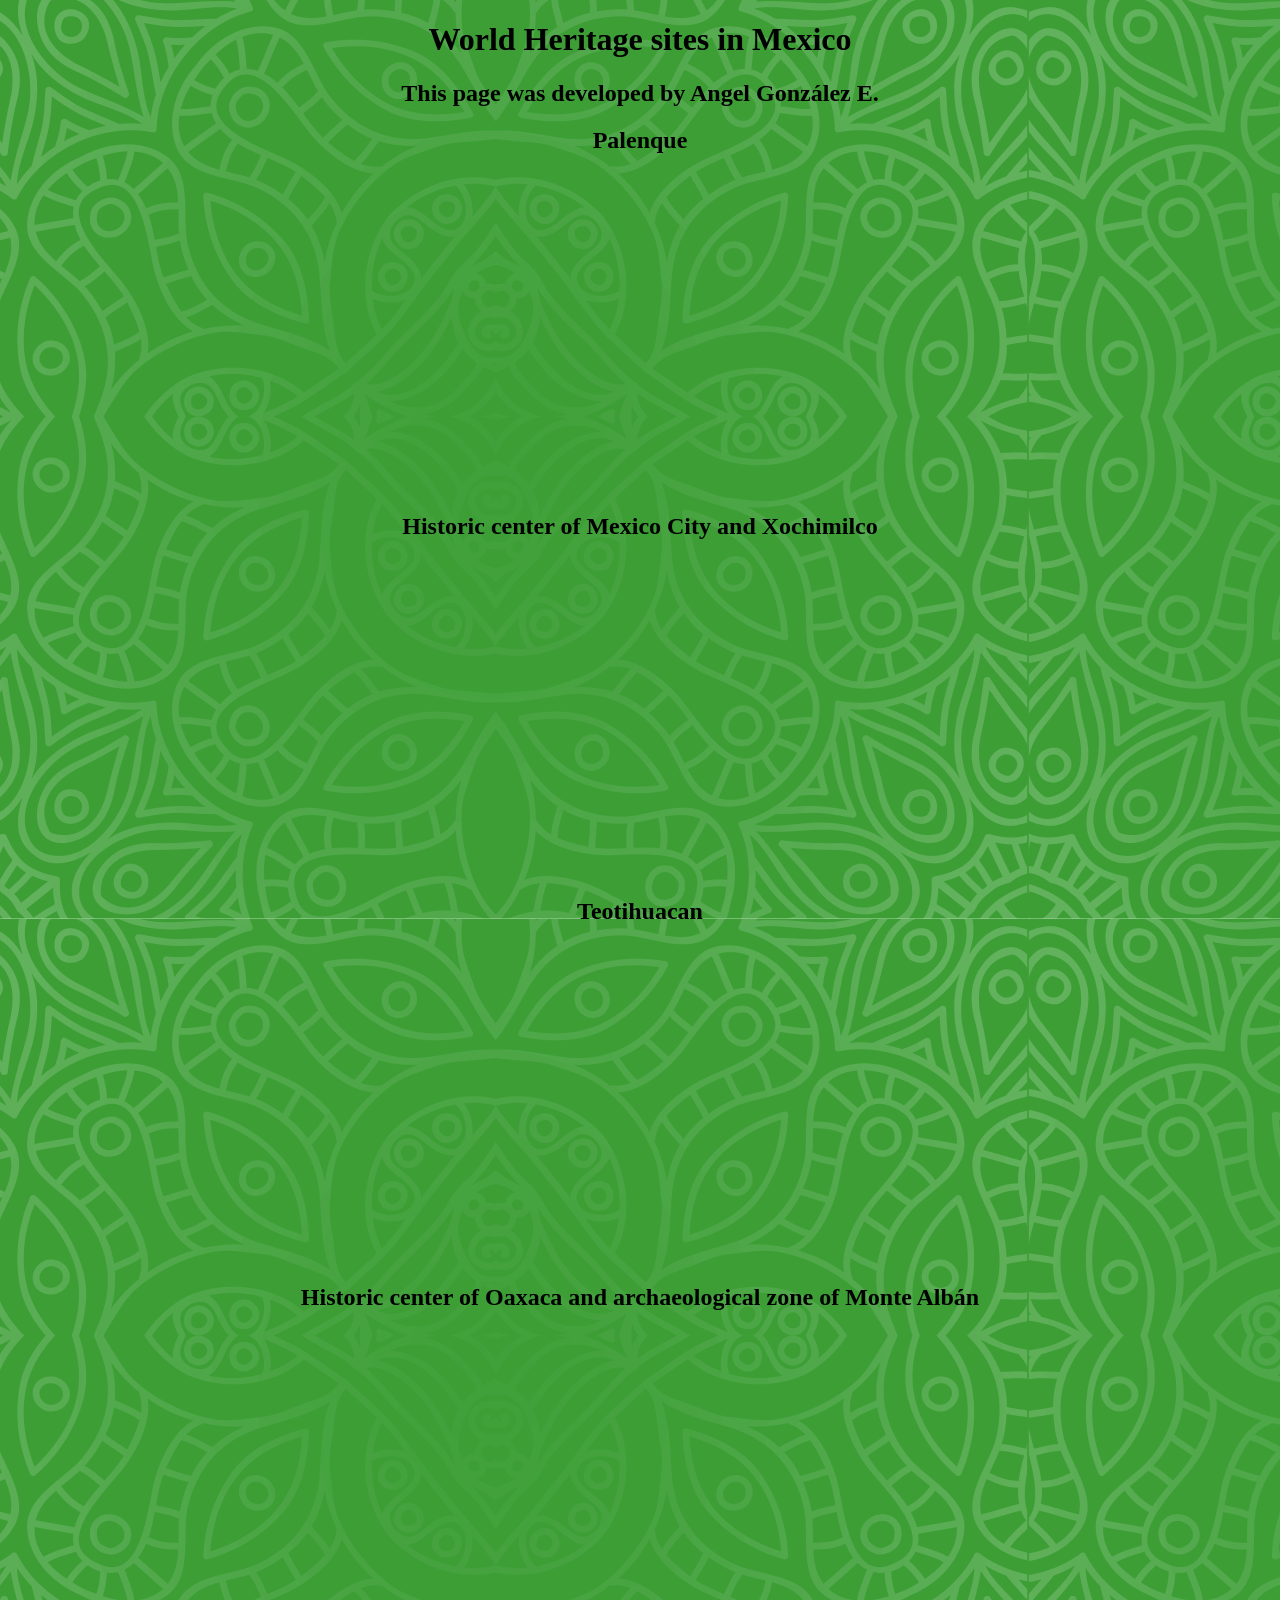
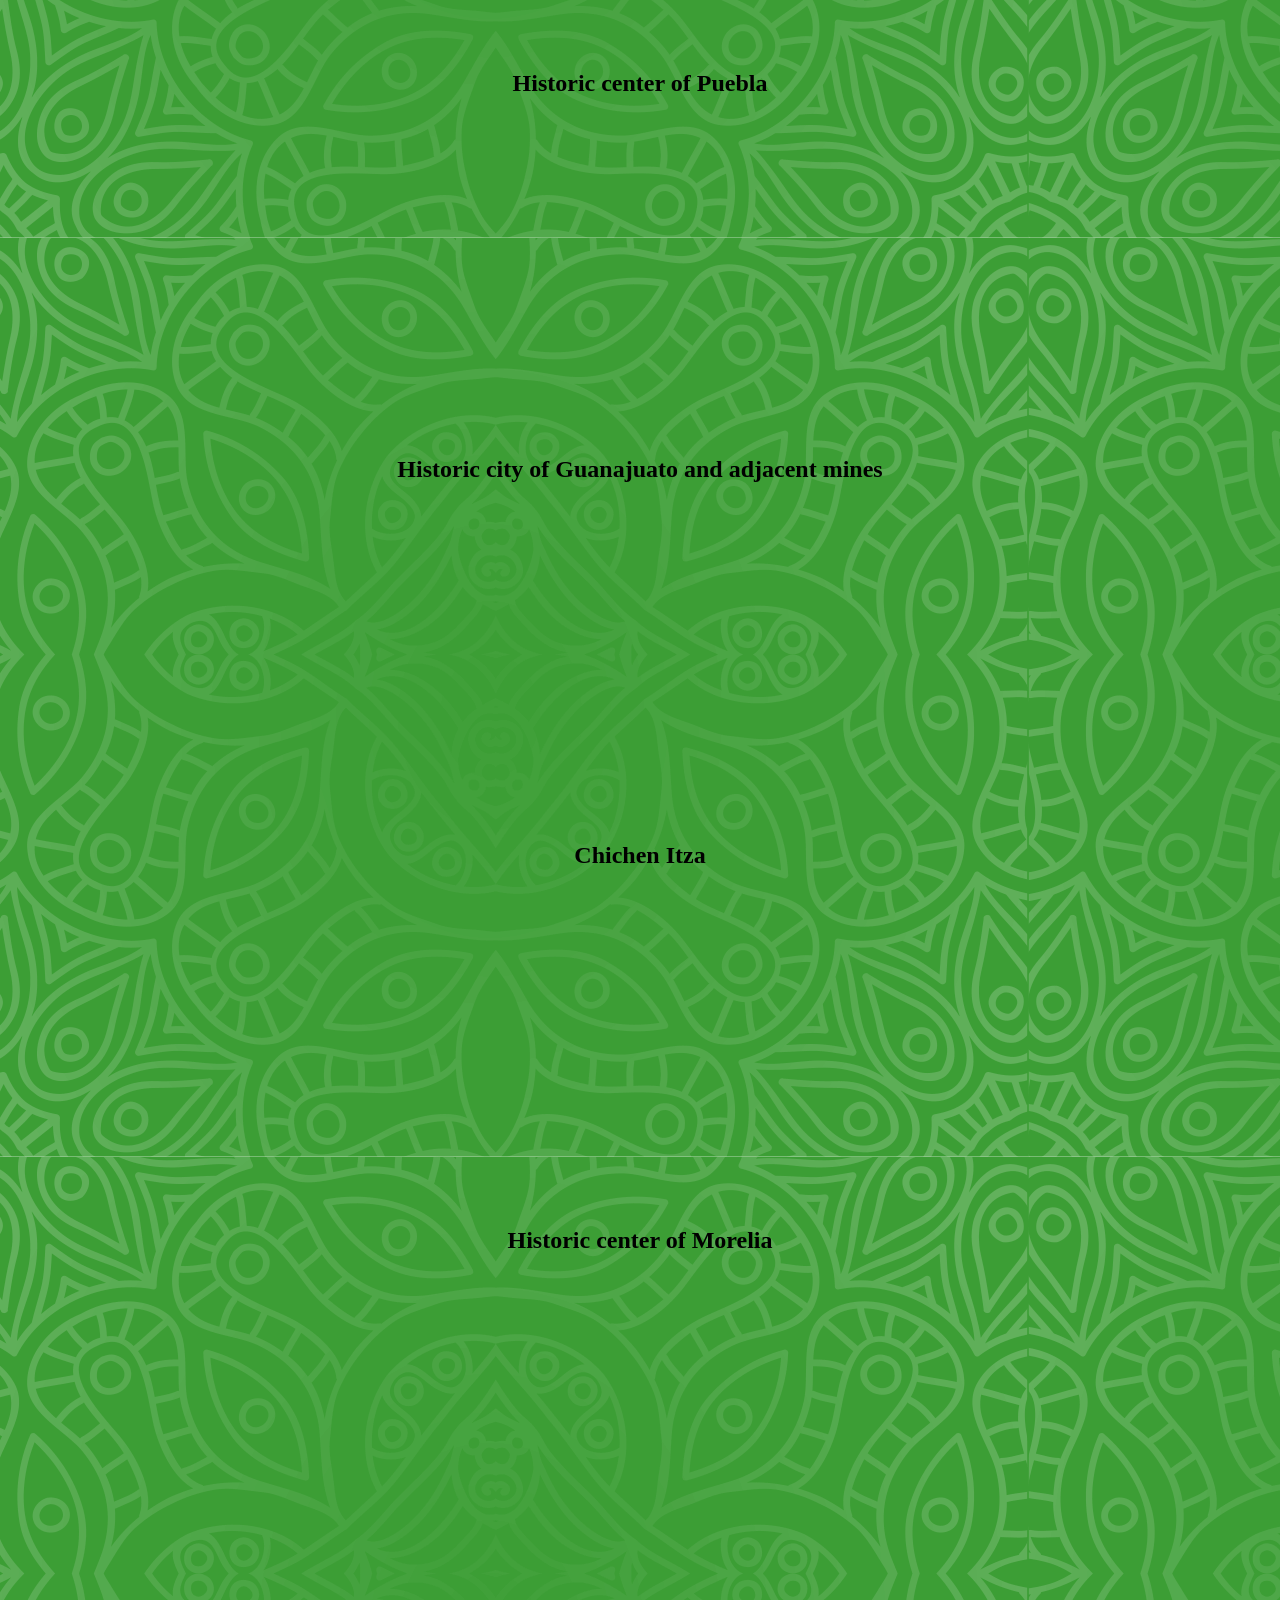
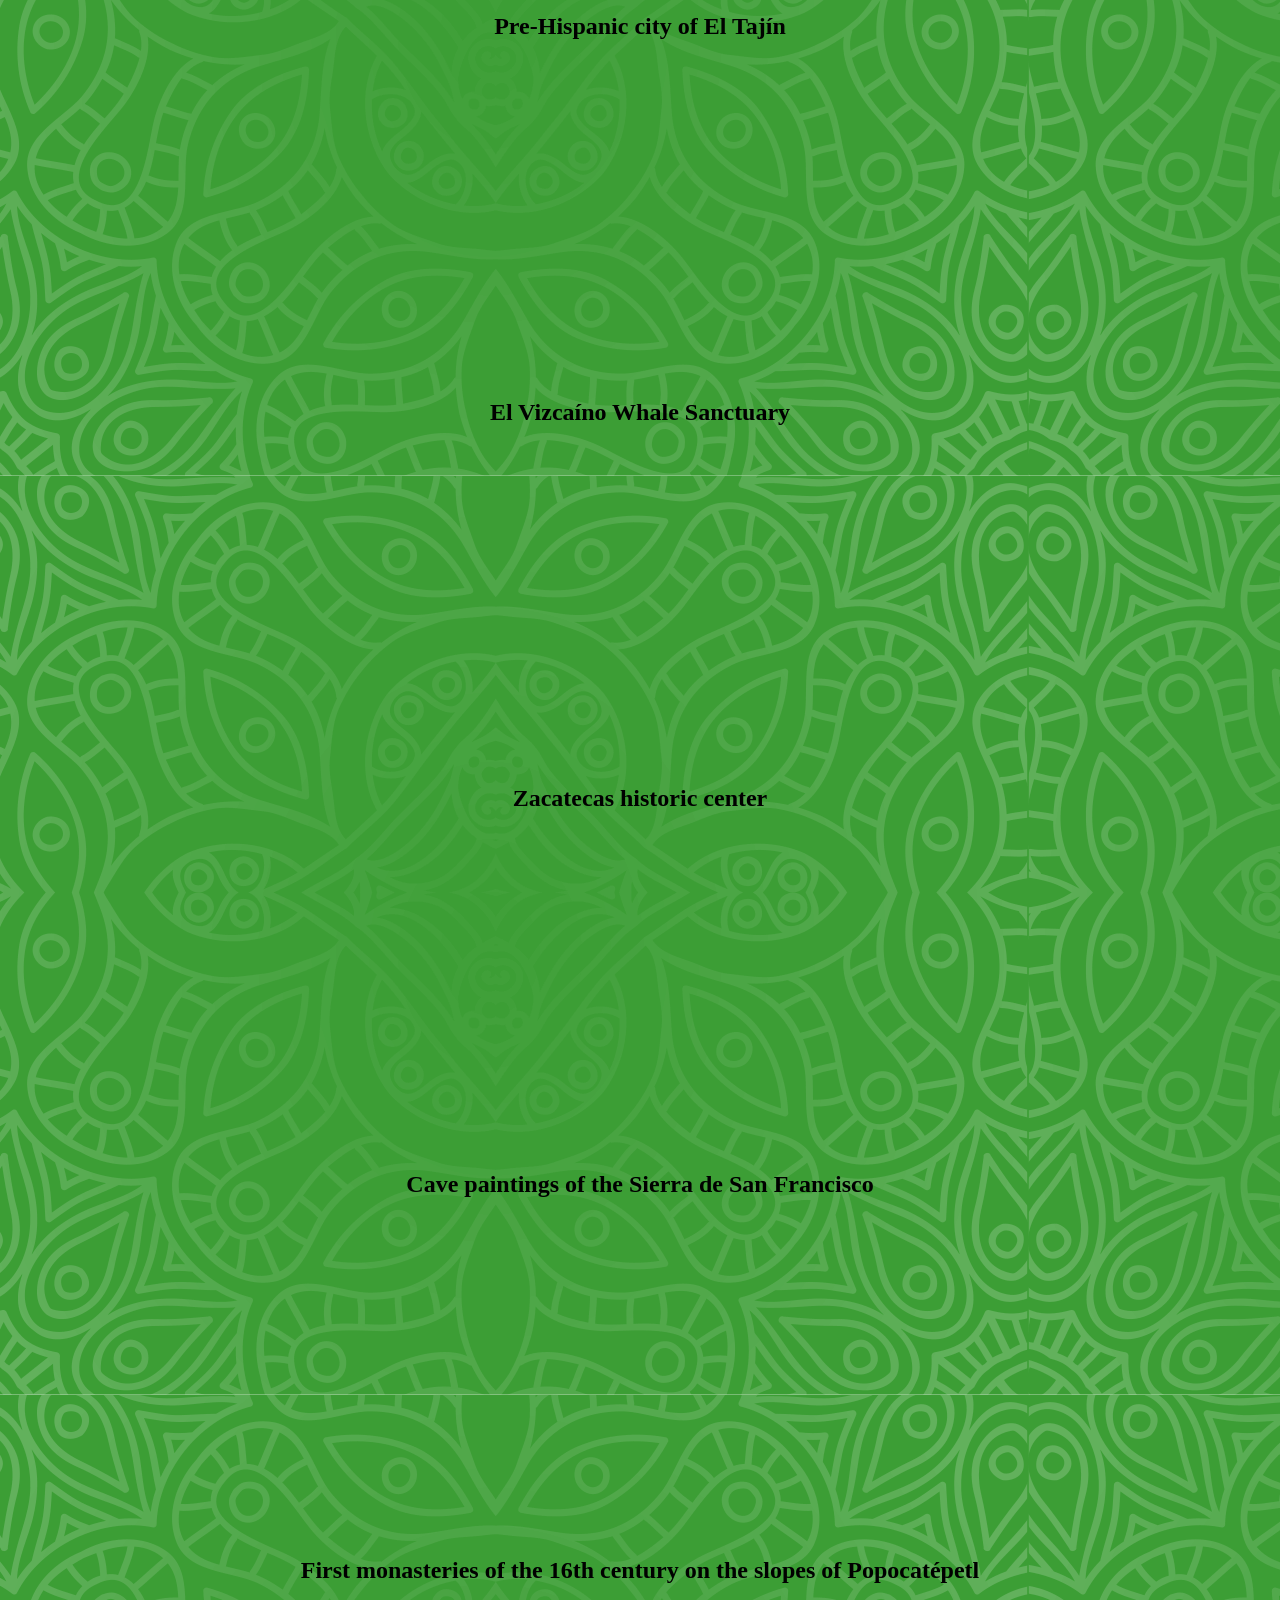
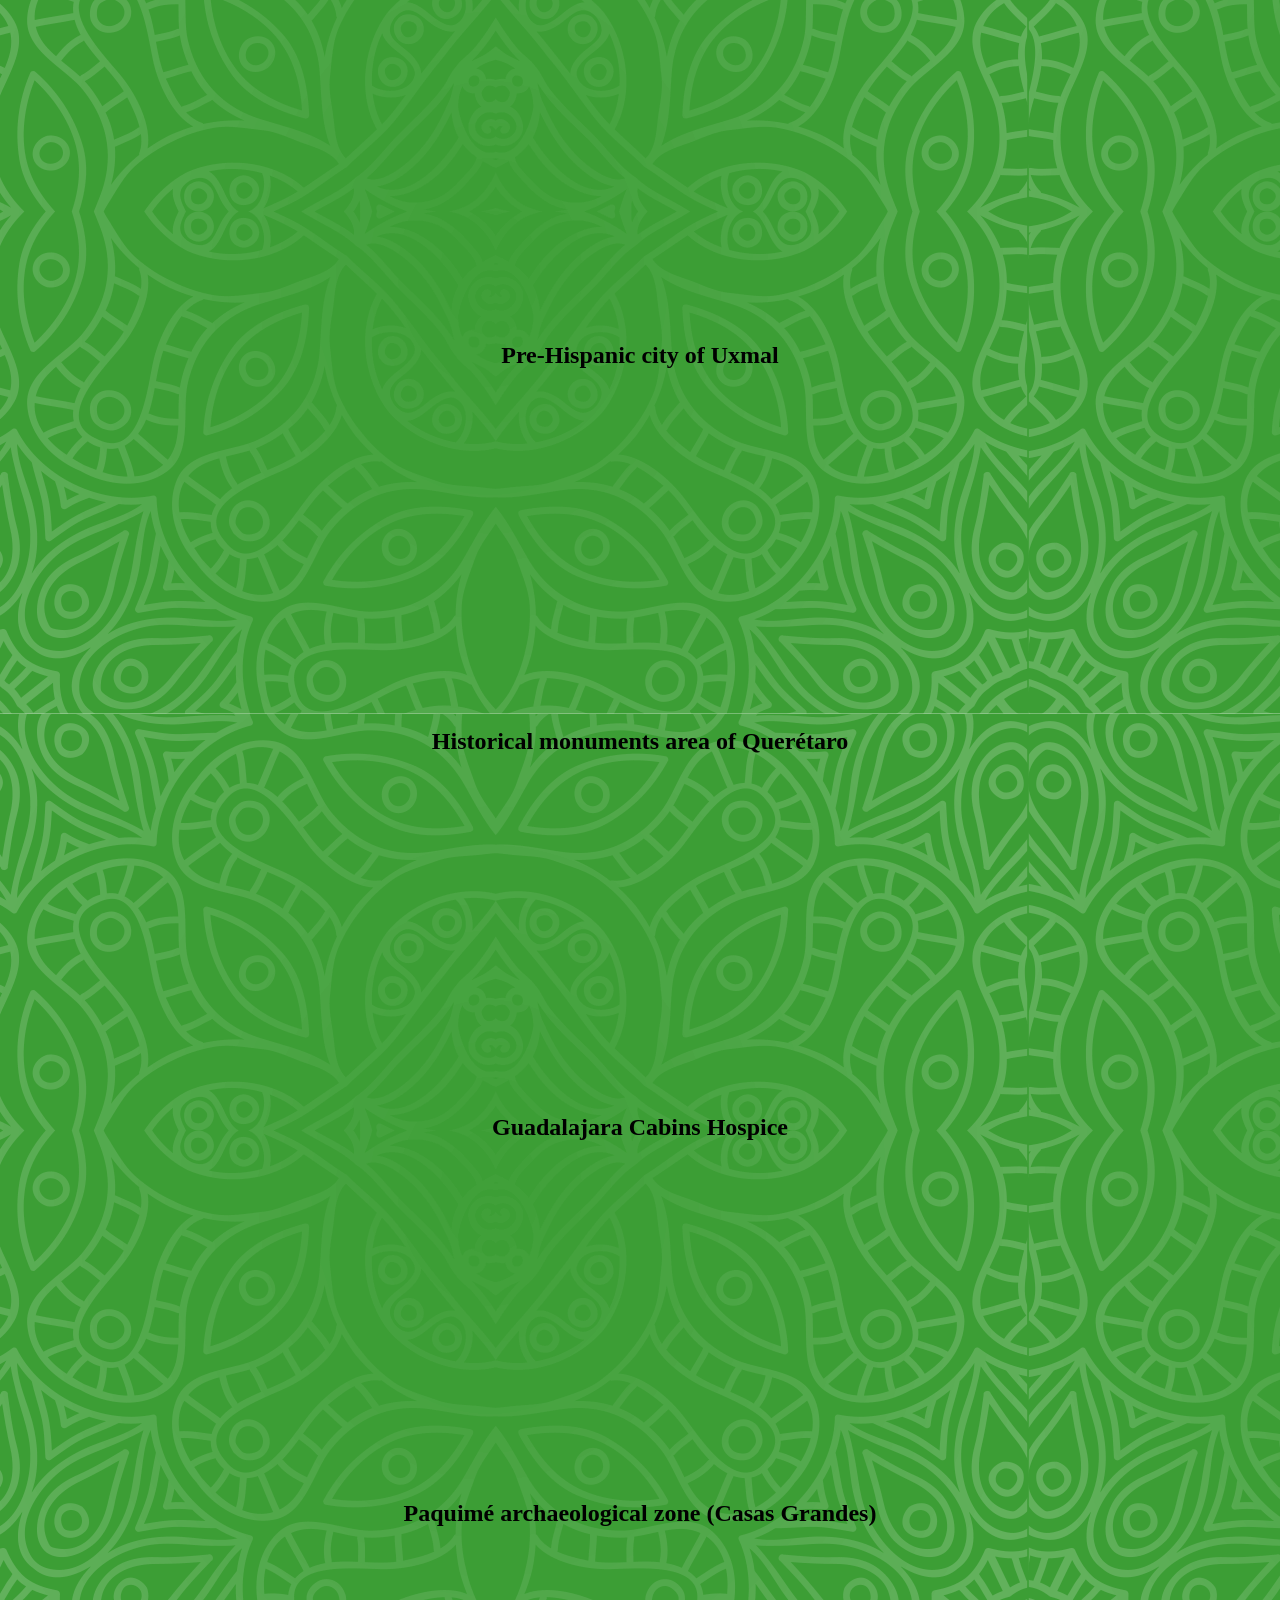
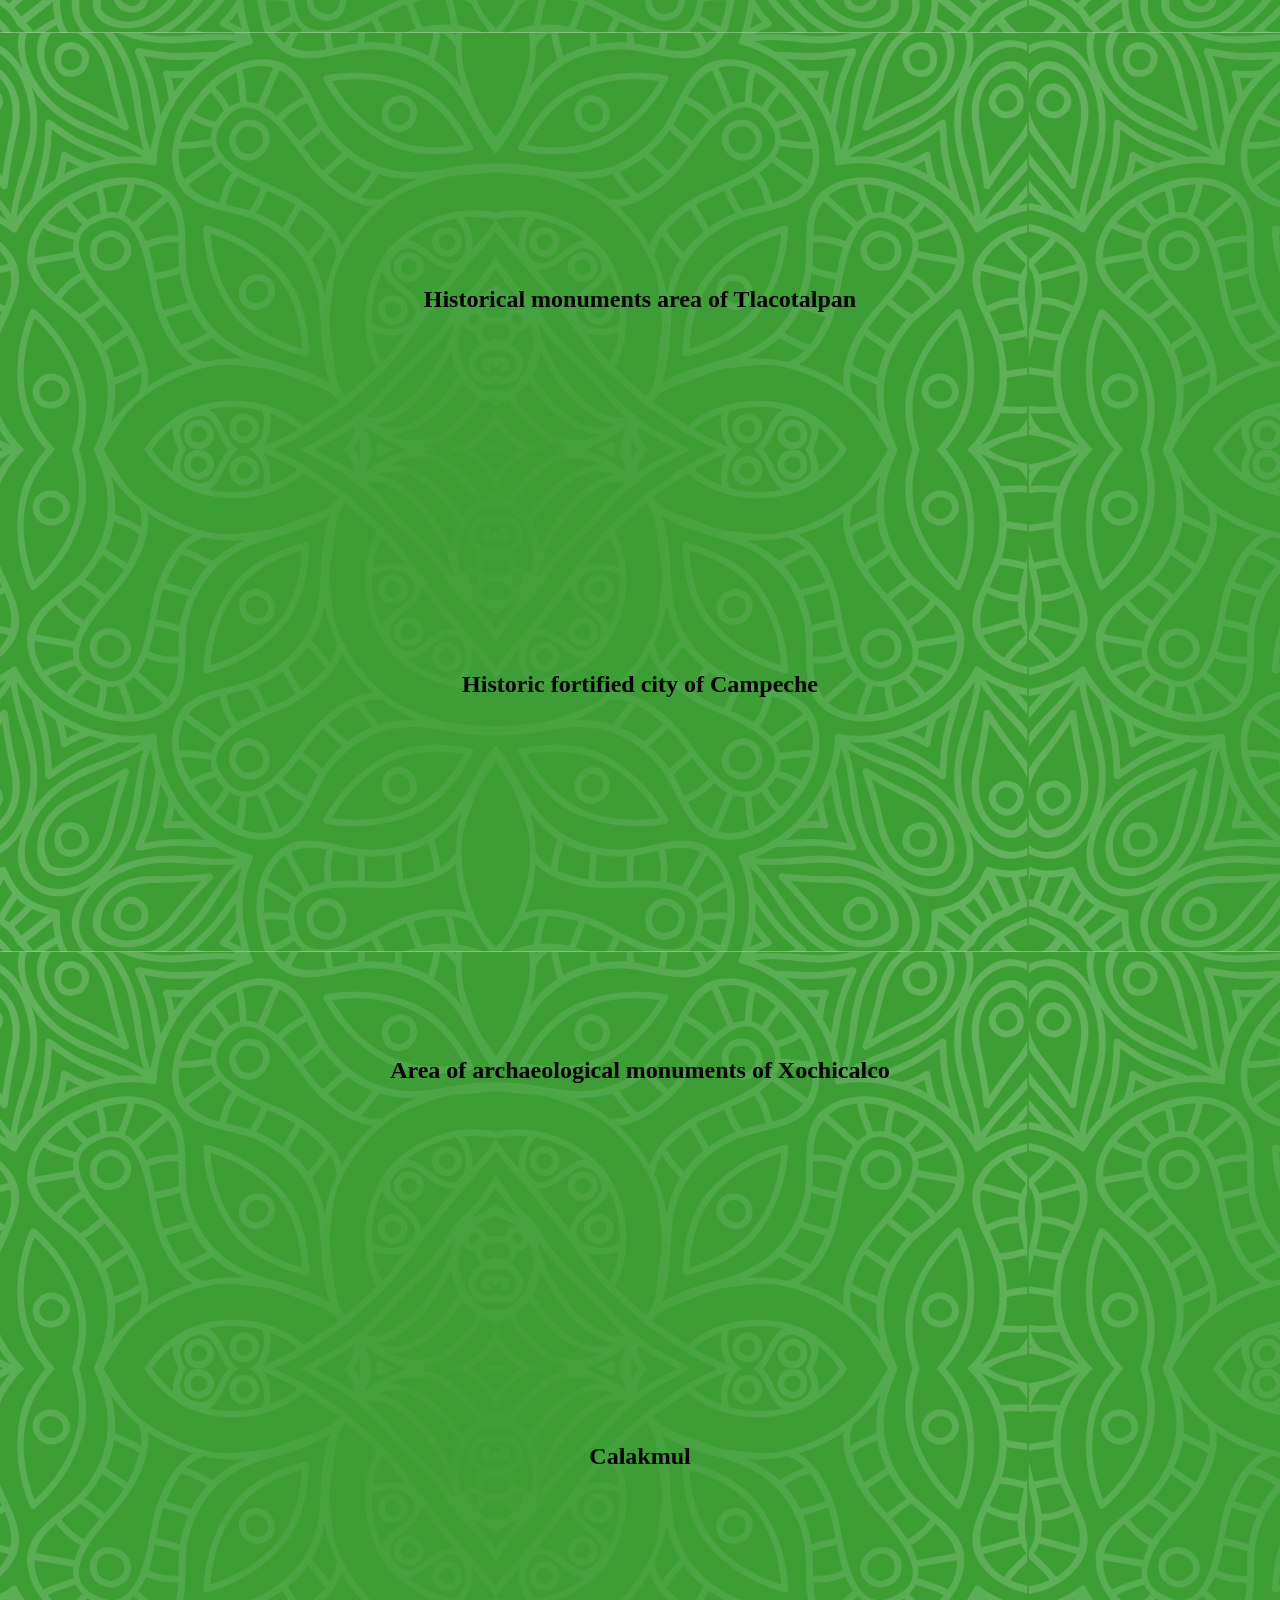
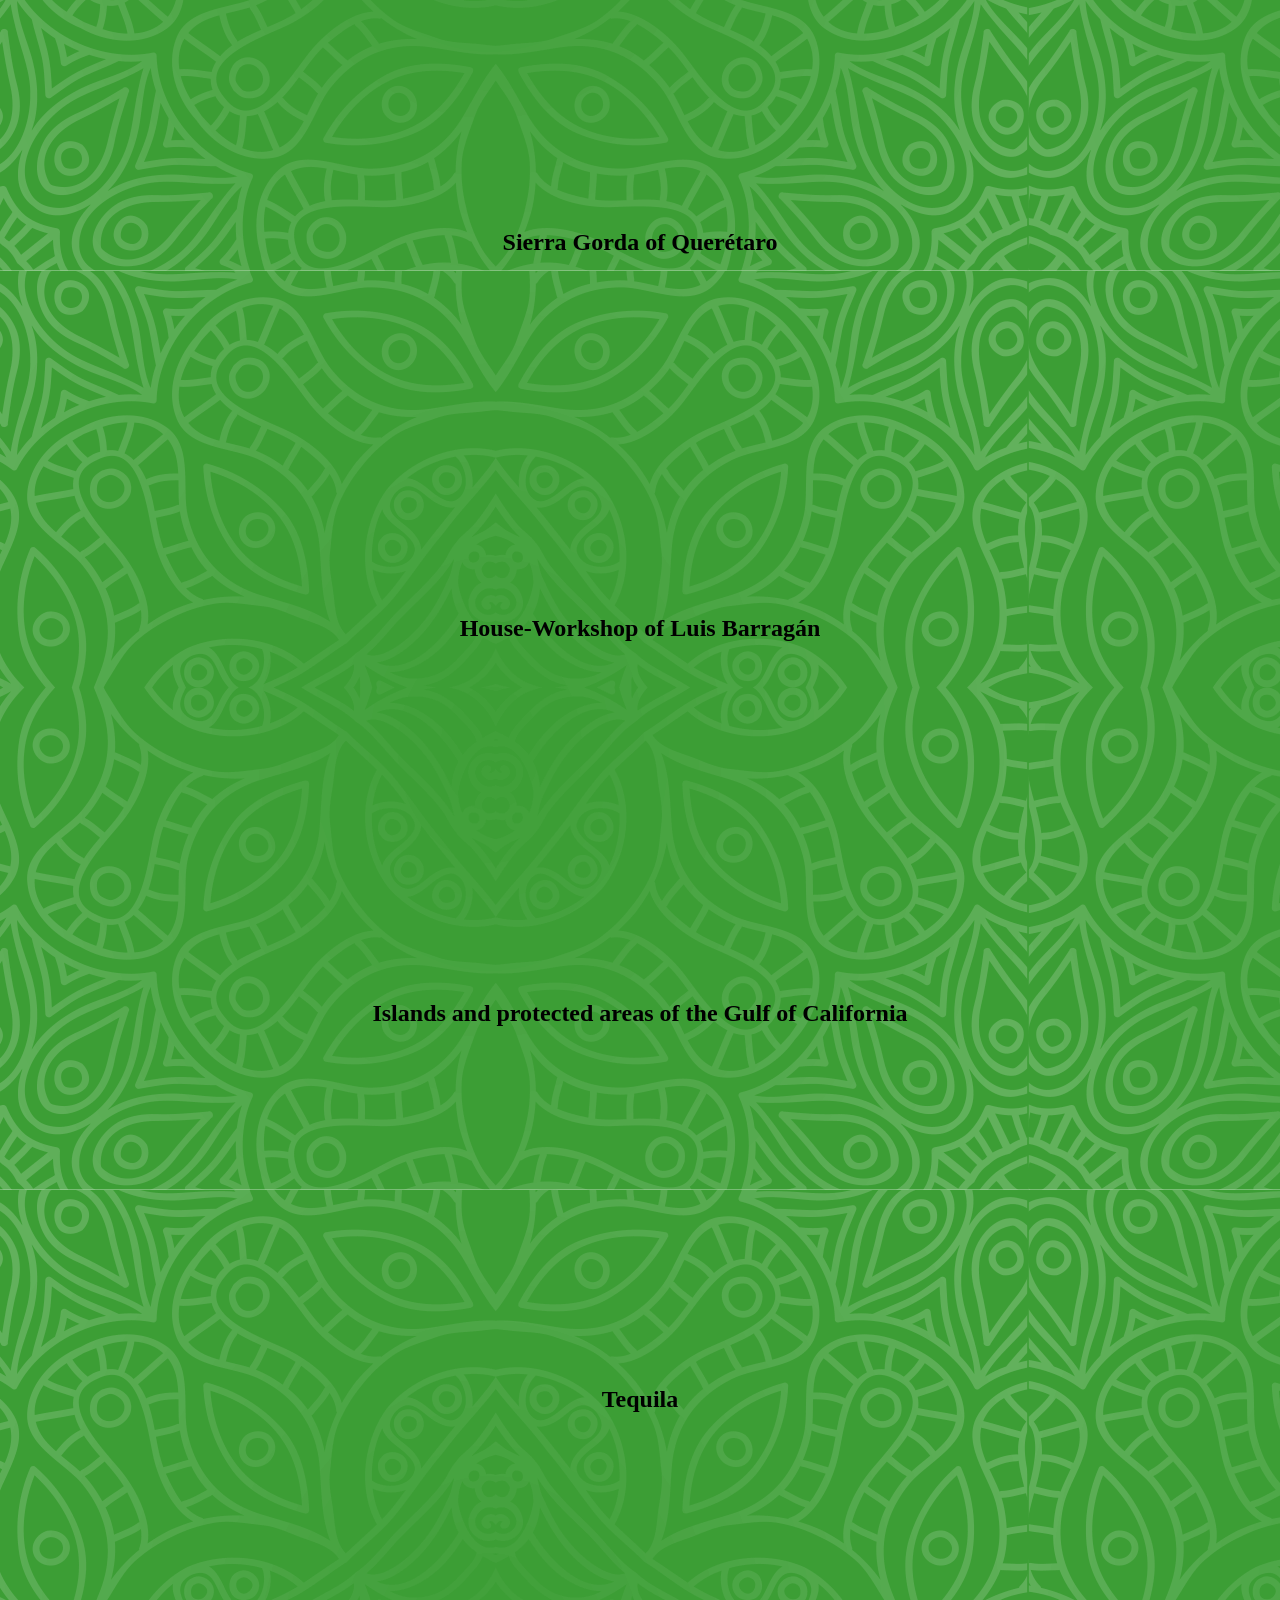
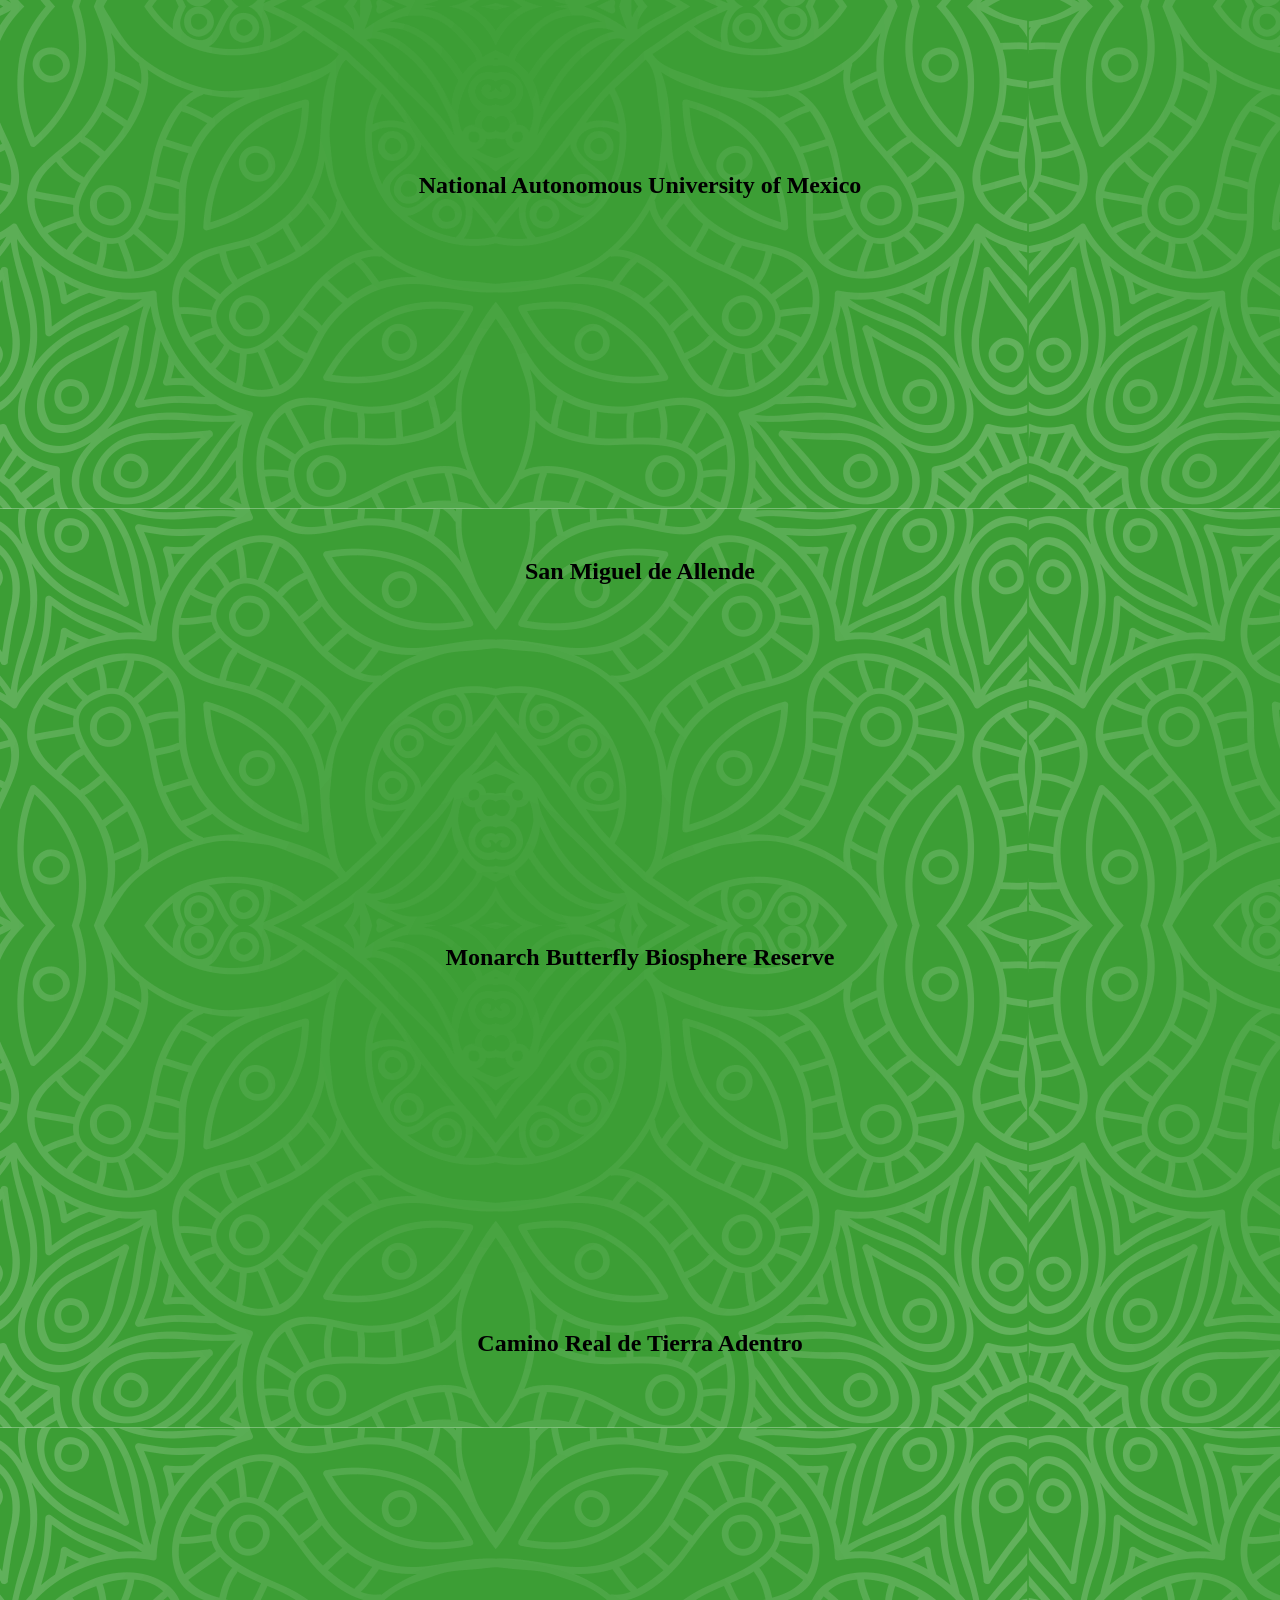
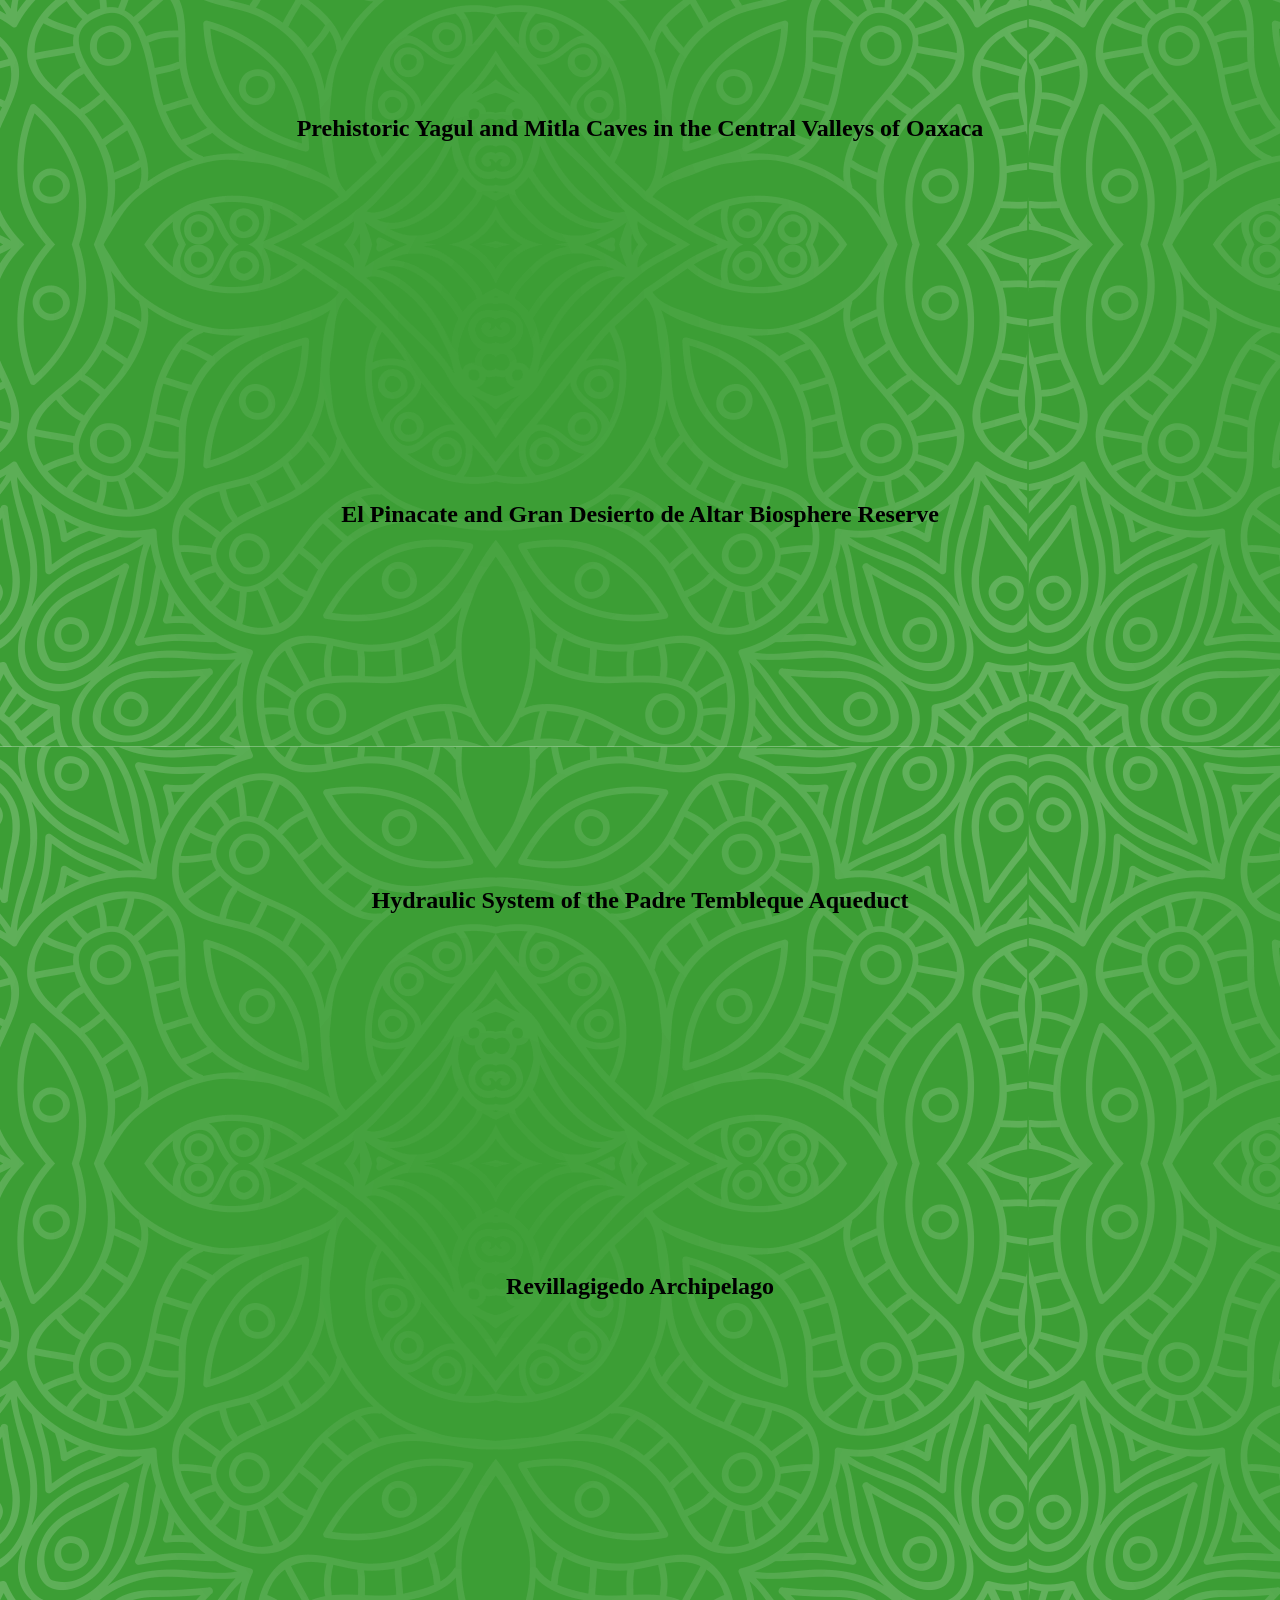
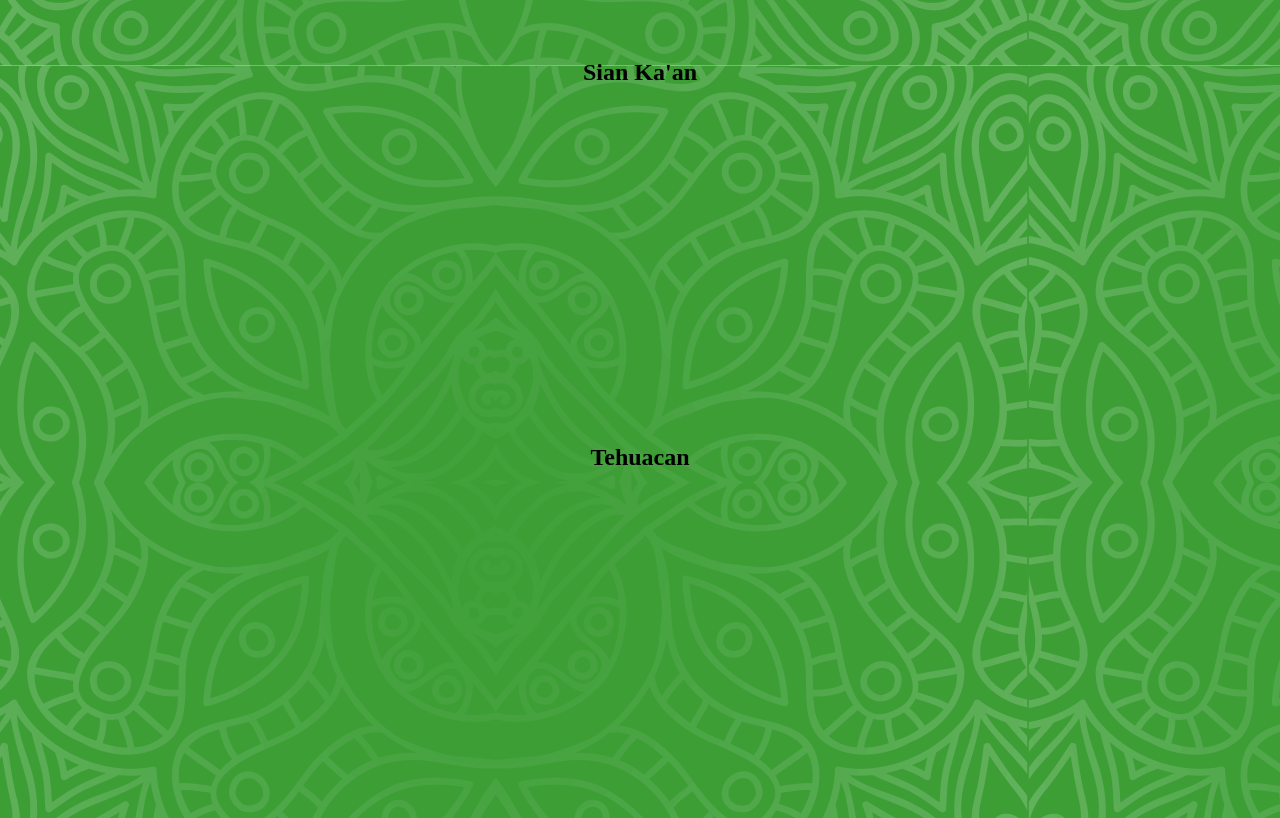
<file: pueblosmagicos.html>
<!DOCTYPE html>
<html lang="es">
<head>
  <meta charset="UTF-8">
  <meta name="viewport" content="width=device-width, initial-scale=1.0">
  <title>World Heritage sites in Mexico</title>
</head>

<body background="tira.png">
<center>
<h1>World Heritage sites in Mexico</h1>
<h2>This page was developed by Angel González E.</h2>
<h2>Palenque</h2>
<iframe width="560" height="315" src="https://www.youtube.com/embed/R-RVVafZfaY" title="YouTube video player" frameborder="0" allow="accelerometer; autoplay; clipboard-write; encrypted-media; gyroscope; picture-in-picture; web-share" referrerpolicy="strict-origin-when-cross-origin" allowfullscreen></iframe>
<h2>Historic center of Mexico City and Xochimilco</h2>
<iframe width="560" height="315" src="https://www.youtube.com/embed/GSFRsn9sDb8" title="YouTube video player" frameborder="0" allow="accelerometer; autoplay; clipboard-write; encrypted-media; gyroscope; picture-in-picture; web-share" referrerpolicy="strict-origin-when-cross-origin" allowfullscreen></iframe>
<h2>Teotihuacan</h2>
<iframe width="560" height="315" src="https://www.youtube.com/embed/gDo63faQoRM" title="YouTube video player" frameborder="0" allow="accelerometer; autoplay; clipboard-write; encrypted-media; gyroscope; picture-in-picture; web-share" referrerpolicy="strict-origin-when-cross-origin" allowfullscreen></iframe>
<h2>Historic center of Oaxaca and archaeological zone of Monte Albán</h2>
<iframe width="560" height="315" src="https://www.youtube.com/embed/Ipk1Hpt7gUw" title="YouTube video player" frameborder="0" allow="accelerometer; autoplay; clipboard-write; encrypted-media; gyroscope; picture-in-picture; web-share" referrerpolicy="strict-origin-when-cross-origin" allowfullscreen></iframe>
<h2>Historic center of Puebla</h2>
<iframe width="560" height="315" src="https://www.youtube.com/embed/IU_27qqDybU" title="YouTube video player" frameborder="0" allow="accelerometer; autoplay; clipboard-write; encrypted-media; gyroscope; picture-in-picture; web-share" referrerpolicy="strict-origin-when-cross-origin" allowfullscreen></iframe>
<h2>Historic city of Guanajuato and adjacent mines</h2>
<iframe width="560" height="315" src="https://www.youtube.com/embed/YgU8rhDYDHc" title="YouTube video player" frameborder="0" allow="accelerometer; autoplay; clipboard-write; encrypted-media; gyroscope; picture-in-picture; web-share" referrerpolicy="strict-origin-when-cross-origin" allowfullscreen></iframe>
<h2>Chichen Itza</h2>
<iframe width="560" height="315" src="https://www.youtube.com/embed/XdRXdJ7OfSQ" title="YouTube video player" frameborder="0" allow="accelerometer; autoplay; clipboard-write; encrypted-media; gyroscope; picture-in-picture; web-share" referrerpolicy="strict-origin-when-cross-origin" allowfullscreen></iframe>
<h2>Historic center of Morelia</h2>
<iframe width="560" height="315" src="https://www.youtube.com/embed/y6qMwcF4KzY" title="YouTube video player" frameborder="0" allow="accelerometer; autoplay; clipboard-write; encrypted-media; gyroscope; picture-in-picture; web-share" referrerpolicy="strict-origin-when-cross-origin" allowfullscreen></iframe>
<h2>Pre-Hispanic city of El Tajín</h2>
<iframe width="560" height="315" src="https://www.youtube.com/embed/wDsxzdlInAk" title="YouTube video player" frameborder="0" allow="accelerometer; autoplay; clipboard-write; encrypted-media; gyroscope; picture-in-picture; web-share" referrerpolicy="strict-origin-when-cross-origin" allowfullscreen></iframe>
<h2>El Vizcaíno Whale Sanctuary</h2>
<iframe width="560" height="315" src="https://www.youtube.com/embed/CO236GGdBmQ" title="YouTube video player" frameborder="0" allow="accelerometer; autoplay; clipboard-write; encrypted-media; gyroscope; picture-in-picture; web-share" referrerpolicy="strict-origin-when-cross-origin" allowfullscreen></iframe>

<h2>Zacatecas historic center</h2>
<iframe width="560" height="315" src="https://www.youtube.com/embed/zBJNMwZJ2qg" title="YouTube video player" frameborder="0" allow="accelerometer; autoplay; clipboard-write; encrypted-media; gyroscope; picture-in-picture; web-share" referrerpolicy="strict-origin-when-cross-origin" allowfullscreen></iframe>

<h2>Cave paintings of the Sierra de San Francisco</h2>
<iframe width="560" height="315" src="https://www.youtube.com/embed/5y5k4KdOhV0" title="YouTube video player" frameborder="0" allow="accelerometer; autoplay; clipboard-write; encrypted-media; gyroscope; picture-in-picture; web-share" referrerpolicy="strict-origin-when-cross-origin" allowfullscreen></iframe>

<h2>First monasteries of the 16th century on the slopes of Popocatépetl</h2>
<iframe width="560" height="315" src="https://www.youtube.com/embed/ty6UUs8ljro" title="YouTube video player" frameborder="0" allow="accelerometer; autoplay; clipboard-write; encrypted-media; gyroscope; picture-in-picture; web-share" referrerpolicy="strict-origin-when-cross-origin" allowfullscreen></iframe>

<h2>Pre-Hispanic city of Uxmal</h2>
<iframe width="560" height="315" src="https://www.youtube.com/embed/I0uAB1t6us8" title="YouTube video player" frameborder="0" allow="accelerometer; autoplay; clipboard-write; encrypted-media; gyroscope; picture-in-picture; web-share" referrerpolicy="strict-origin-when-cross-origin" allowfullscreen></iframe>

<h2>Historical monuments area of ​​Querétaro</h2>
<iframe width="560" height="315" src="https://www.youtube.com/embed/ONYAbUF6INA" title="YouTube video player" frameborder="0" allow="accelerometer; autoplay; clipboard-write; encrypted-media; gyroscope; picture-in-picture; web-share" referrerpolicy="strict-origin-when-cross-origin" allowfullscreen></iframe>

<h2>Guadalajara Cabins Hospice</h2>
<iframe width="560" height="315" src="https://www.youtube.com/embed/RaE_lQgD1S8" title="YouTube video player" frameborder="0" allow="accelerometer; autoplay; clipboard-write; encrypted-media; gyroscope; picture-in-picture; web-share" referrerpolicy="strict-origin-when-cross-origin" allowfullscreen></iframe>

<h2>Paquimé archaeological zone (Casas Grandes)</h2>
<iframe width="560" height="315" src="https://www.youtube.com/embed/SrcC6xipSK0" title="YouTube video player" frameborder="0" allow="accelerometer; autoplay; clipboard-write; encrypted-media; gyroscope; picture-in-picture; web-share" referrerpolicy="strict-origin-when-cross-origin" allowfullscreen></iframe>

<h2>Historical monuments area of ​​Tlacotalpan</h2>
<iframe width="560" height="315" src="https://www.youtube.com/embed/Cgfp-5k5BEI" title="YouTube video player" frameborder="0" allow="accelerometer; autoplay; clipboard-write; encrypted-media; gyroscope; picture-in-picture; web-share" referrerpolicy="strict-origin-when-cross-origin" allowfullscreen></iframe>

<h2>Historic fortified city of Campeche</h2>
<iframe width="560" height="315" src="https://www.youtube.com/embed/tHH-eUSAQME" title="YouTube video player" frameborder="0" allow="accelerometer; autoplay; clipboard-write; encrypted-media; gyroscope; picture-in-picture; web-share" referrerpolicy="strict-origin-when-cross-origin" allowfullscreen></iframe>

<h2>Area of ​​archaeological monuments of Xochicalco</h2>
<iframe width="560" height="315" src="https://www.youtube.com/embed/X1pbhrpaobg" title="YouTube video player" frameborder="0" allow="accelerometer; autoplay; clipboard-write; encrypted-media; gyroscope; picture-in-picture; web-share" referrerpolicy="strict-origin-when-cross-origin" allowfullscreen></iframe>

<h2>Calakmul</h2>
<iframe width="560" height="315" src="https://www.youtube.com/embed/WzFNc6lVTWM" title="YouTube video player" frameborder="0" allow="accelerometer; autoplay; clipboard-write; encrypted-media; gyroscope; picture-in-picture; web-share" referrerpolicy="strict-origin-when-cross-origin" allowfullscreen></iframe>

<h2>Sierra Gorda of Querétaro</h2>
<iframe width="560" height="315" src="https://www.youtube.com/embed/dA2ltiamkiA" title="YouTube video player" frameborder="0" allow="accelerometer; autoplay; clipboard-write; encrypted-media; gyroscope; picture-in-picture; web-share" referrerpolicy="strict-origin-when-cross-origin" allowfullscreen></iframe>

<h2>House-Workshop of Luis Barragán</h2>
<iframe width="560" height="315" src="https://www.youtube.com/embed/-o5E1A3hwOc" title="YouTube video player" frameborder="0" allow="accelerometer; autoplay; clipboard-write; encrypted-media; gyroscope; picture-in-picture; web-share" referrerpolicy="strict-origin-when-cross-origin" allowfullscreen></iframe>

<h2>Islands and protected areas of the Gulf of California</h2>
<iframe width="560" height="315" src="https://www.youtube.com/embed/Ak8L0wnyNwQ" title="YouTube video player" frameborder="0" allow="accelerometer; autoplay; clipboard-write; encrypted-media; gyroscope; picture-in-picture; web-share" referrerpolicy="strict-origin-when-cross-origin" allowfullscreen></iframe>

<h2>Tequila</h2>
<iframe width="560" height="315" src="https://www.youtube.com/embed/NYHnVJOEQUI" title="YouTube video player" frameborder="0" allow="accelerometer; autoplay; clipboard-write; encrypted-media; gyroscope; picture-in-picture; web-share" referrerpolicy="strict-origin-when-cross-origin" allowfullscreen></iframe>

<h2>National Autonomous University of Mexico</h2>
<iframe width="560" height="315" src="https://www.youtube.com/embed/EDWTSDKkbk4" title="YouTube video player" frameborder="0" allow="accelerometer; autoplay; clipboard-write; encrypted-media; gyroscope; picture-in-picture; web-share" referrerpolicy="strict-origin-when-cross-origin" allowfullscreen></iframe>

<h2>San Miguel de Allende</h2>
<iframe width="560" height="315" src="https://www.youtube.com/embed/eTmMf3JrdNU" title="YouTube video player" frameborder="0" allow="accelerometer; autoplay; clipboard-write; encrypted-media; gyroscope; picture-in-picture; web-share" referrerpolicy="strict-origin-when-cross-origin" allowfullscreen></iframe>

<h2>Monarch Butterfly Biosphere Reserve</h2>
<iframe width="560" height="315" src="https://www.youtube.com/embed/lWOySU_hAz0" title="YouTube video player" frameborder="0" allow="accelerometer; autoplay; clipboard-write; encrypted-media; gyroscope; picture-in-picture; web-share" referrerpolicy="strict-origin-when-cross-origin" allowfullscreen></iframe>

<h2>Camino Real de Tierra Adentro</h2>
<iframe width="560" height="315" src="https://www.youtube.com/embed/mIP4gsDQeTg" title="YouTube video player" frameborder="0" allow="accelerometer; autoplay; clipboard-write; encrypted-media; gyroscope; picture-in-picture; web-share" referrerpolicy="strict-origin-when-cross-origin" allowfullscreen></iframe>

<h2>Prehistoric Yagul and Mitla Caves in the Central Valleys of Oaxaca</h2>
<iframe width="560" height="315" src="https://www.youtube.com/embed/jmHbp3EK03c" title="YouTube video player" frameborder="0" allow="accelerometer; autoplay; clipboard-write; encrypted-media; gyroscope; picture-in-picture; web-share" referrerpolicy="strict-origin-when-cross-origin" allowfullscreen></iframe>

<h2>El Pinacate and Gran Desierto de Altar Biosphere Reserve</h2>
<iframe width="560" height="315" src="https://www.youtube.com/embed/jVWb2UD52u0" title="YouTube video player" frameborder="0" allow="accelerometer; autoplay; clipboard-write; encrypted-media; gyroscope; picture-in-picture; web-share" referrerpolicy="strict-origin-when-cross-origin" allowfullscreen></iframe>

<h2>Hydraulic System of the Padre Tembleque Aqueduct</h2>
<iframe width="560" height="315" src="https://www.youtube.com/embed/VfGhlrOE7us" title="YouTube video player" frameborder="0" allow="accelerometer; autoplay; clipboard-write; encrypted-media; gyroscope; picture-in-picture; web-share" referrerpolicy="strict-origin-when-cross-origin" allowfullscreen></iframe>

<h2>Revillagigedo Archipelago</h2>
<iframe width="560" height="315" src="https://www.youtube.com/embed/eh3mjfrgUM0" title="YouTube video player" frameborder="0" allow="accelerometer; autoplay; clipboard-write; encrypted-media; gyroscope; picture-in-picture; web-share" referrerpolicy="strict-origin-when-cross-origin" allowfullscreen></iframe>

<h2>Sian Ka'an</h2>
<iframe width="560" height="315" src="https://www.youtube.com/embed/35ZGdVXBwHQ" title="YouTube video player" frameborder="0" allow="accelerometer; autoplay; clipboard-write; encrypted-media; gyroscope; picture-in-picture; web-share" referrerpolicy="strict-origin-when-cross-origin" allowfullscreen></iframe>

<h2>Tehuacan</h2>
<iframe width="560" height="315" src="https://www.youtube.com/embed/oAtWsxFSFYA" title="YouTube video player" frameborder="0" allow="accelerometer; autoplay; clipboard-write; encrypted-media; gyroscope; picture-in-picture; web-share" referrerpolicy="strict-origin-when-cross-origin" allowfullscreen></iframe>
  
</body>
</html>
</file>
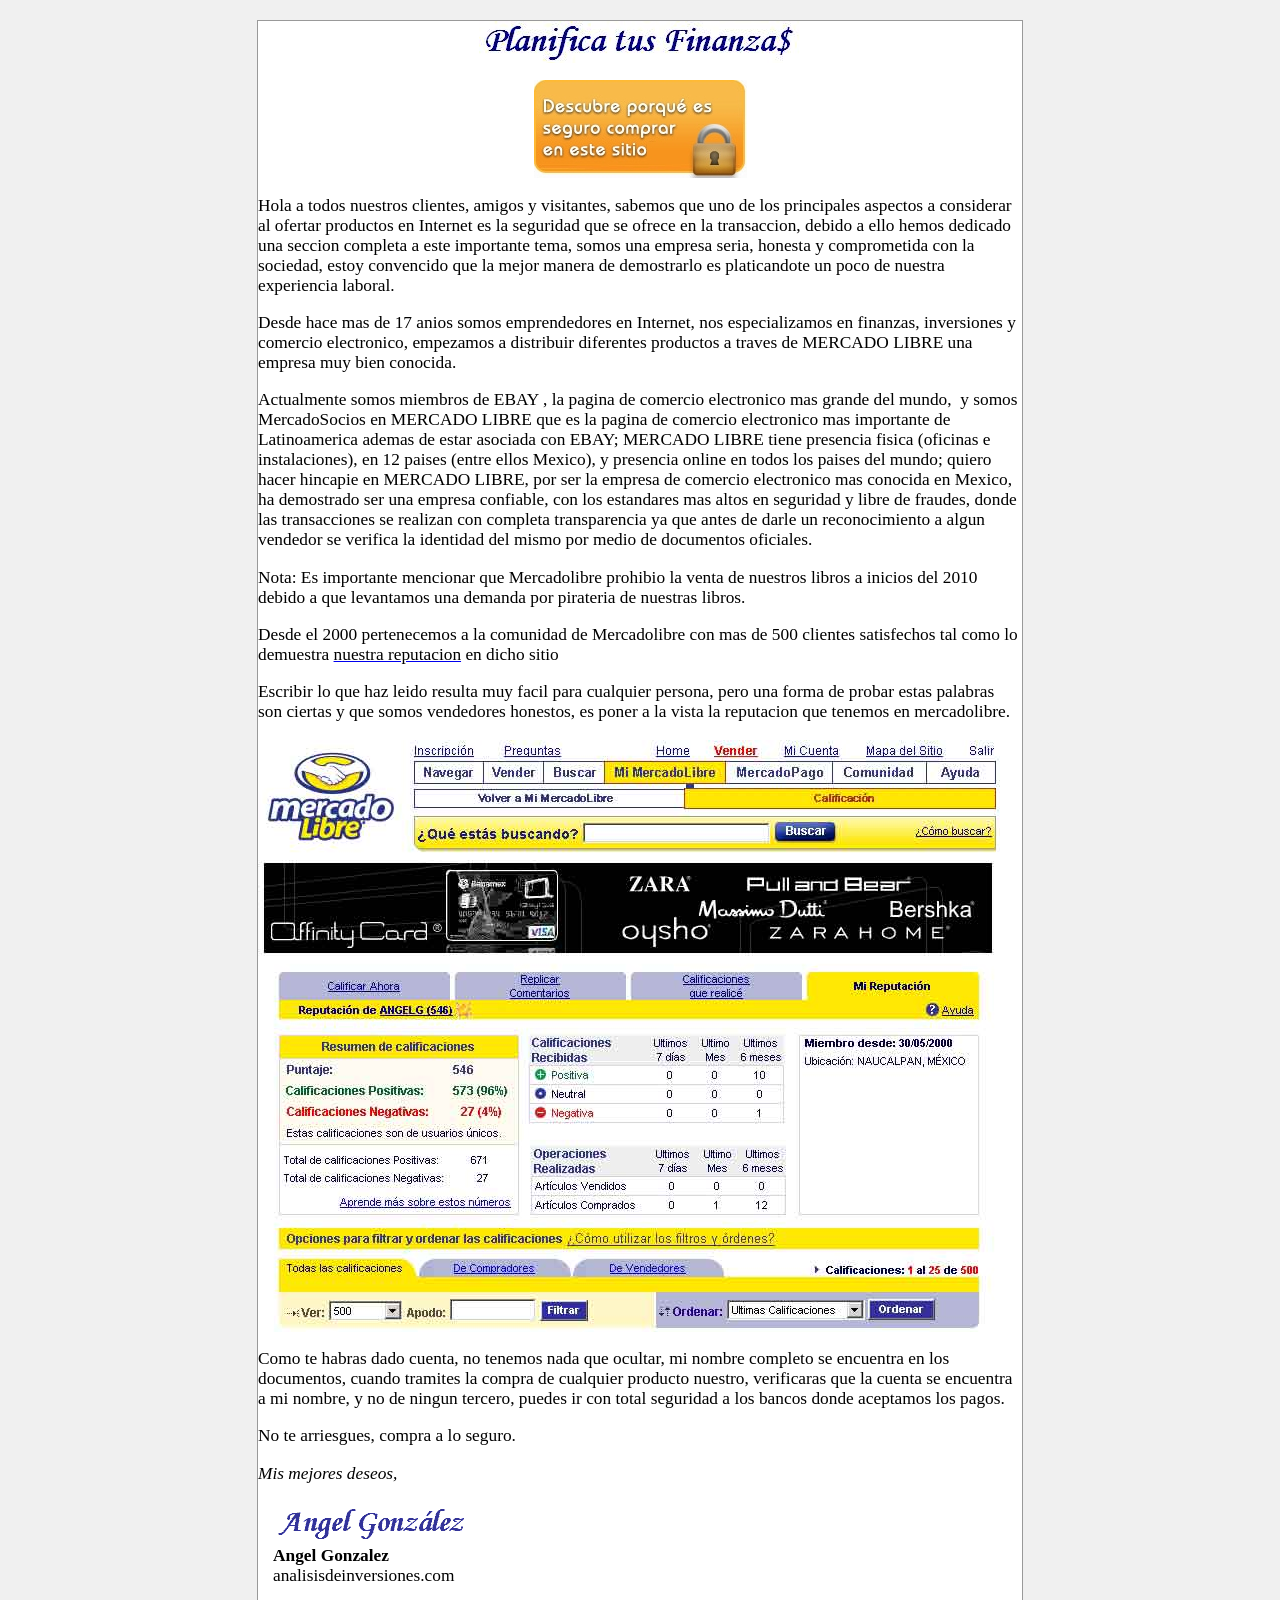
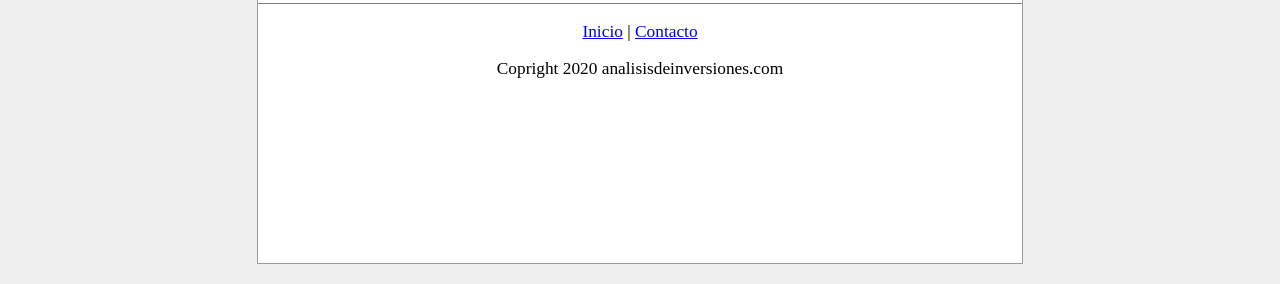
<file: libropf/paginasegura.html>
<!DOCTYPE HTML PUBLIC "-//W3C//DTD HTML 4.01 Transitional//EN" "http://www.w3c.org/TR/1999/REC-html401-19991224/loose.dtd">
<html><head><title>Planifica tus Finanzas</title>
<meta http-equiv="Content-Type" content="text/html; charset=unicode">
<meta 
content="Finanzas Personales, planeacion financiera personal, ahorro, ahorrar, invertir, inversiones, inversion, seguridad, seguros, financiera, dinero, cuida tu dinero, maneja tu dinero, maneja tus finanzas, planea tu retiro, planea tus finanzas, retiro, testamento, impuestos, hipotecas, deudas, credito, reduce tus deudas, baja tus deudas, salir de deudas, patrimonio, planeacion patrimonial, columna patrimonio, el economista, proteccion del patrimonio" 
name=Content>
<meta content="index, follow" name="robots">
<meta 
content="finanzas personales, dinero, ahorro, ahorrar, invertir, inversiones, inversion, seguridad, seguros, financiera, dinero, cuida tu dinero, maneja tu dinero, maneja tus finanzas, planea tu retiro, planea tus finanzas, retiro, testamento, impuestos, hipotecas, deudas, credito, reduce tus deudas, baja tus deudas, salir de deudas, patrimonio, planeacion patrimonial, columna patrimonio, el economista, proteccion del patrimonio" 
name=keywords>
<meta 
content="Bienvenido a Analisis de Inversiones.com - El lugar para hablar y reflexionar sobre Finanzas Personales e Inversiones" 
name=description>
<meta content="Global" name="Distribution"><link href="design.css" rel="stylesheet">
<style>
.mensaje-exito {
	width: 95%;
	margin: 10px 0px 10px 0px;
	padding: 10px;
	font-family: Verdana, Arial, Helvetica, sans-serif;
	font-size: 10px;
	font-weight: bold;
	color: #006600;
	background-color: #FFFFDD;
	border: 1px #339966 solid;
}

.mensaje-error {
	width: 95%;
	margin: 10px 0px 10px 0px;
	padding: 10px;
	font-family: Verdana, Arial, Helvetica, sans-serif;
	font-size: 10px;
	font-weight: bold;
	color: #CC0000;
	background-color: #FFFFDD;
	border: 1px #990000 solid;
}

.camporequerido {
	font-family: Arial, Helvetica, sans-serif;
	font-size: 16px;
	font-weight: bold;
	color: #CC0000;
	margin-left: 5px;
	display: inline;
}
</style>

<meta content="MSHTML 6.00.6000.16981" name="GENERATOR"></head>
<body>
<div id="page" style="WIDTH: 764px; HEIGHT: 1842px">
<center><img src="encabezado.jpg" border="0"> </center>
<p align="center"><font color="#000000"><img hspace="0" src="compraseguro.jpg" 
align=center border=0></font></p>
<p><font color="#000000">Hola a todos nuestros clientes, amigos y 
visitantes,&nbsp;sabemos que uno de los principales aspectos a considerar al 
ofertar productos en Internet es la seguridad que se ofrece en la transaccion, 
debido a ello hemos dedicado una seccion completa a este importante tema, somos 
una empresa seria, honesta y comprometida con la sociedad, estoy convencido que 
la mejor manera de demostrarlo es platicandote un poco de nuestra experiencia 
laboral.</font></p>
<p><font color="#000000">Desde hace mas de 17 anios somos emprendedores en Internet, 
nos especializamos en finanzas, inversiones y comercio electronico, empezamos a distribuir 
diferentes productos&nbsp;a traves de MERCADO LIBRE una empresa muy bien 
conocida.</font></p>
<p><font color="#000000">Actualmente somos miembros de EBAY , la pagina de 
comercio electronico mas grande del mundo,&nbsp; y somos MercadoSocios en 
MERCADO LIBRE que es la pagina de comercio electronico mas importante de 
Latinoamerica ademas de estar asociada con EBAY; MERCADO LIBRE tiene presencia 
fisica (oficinas e instalaciones), en 12 paises (entre ellos Mexico), y 
presencia online en todos los paises del mundo; quiero hacer hincapie en MERCADO 
LIBRE, por ser la empresa de comercio electronico mas conocida en Mexico, ha 
demostrado ser una empresa confiable, con los estandares mas altos en seguridad 
y libre de fraudes, donde las transacciones se realizan con completa 
transparencia ya que antes de darle un reconocimiento a algun vendedor se 
verifica la identidad del mismo por medio de documentos oficiales.</font></p>
<p><font color="#000000">Nota: Es importante mencionar que Mercadolibre prohibio 
la venta de nuestros libros a inicios del 2010 debido a que levantamos una 
demanda por pirateria de nuestras libros.</font></p>
<p><font color="#000000">Desde el 2000 pertenecemos a la comunidad de Mercadolibre 
con mas de 500 clientes satisfechos tal como lo demuestra </font><a 
href="http://perfil.mercadolibre.com.mx/jm/profile?act=recibidas&amp;id=306322"><font 
color=#000000>nuestra reputacion</font></a><font color="#000000"> en dicho 
sitio</font></p>
<p><font color="#000000">Escribir lo que haz leido resulta muy facil para 
cualquier persona, pero una forma de probar estas palabras son ciertas y que 
somos vendedores honestos, es poner a la vista la reputacion que tenemos en 
mercadolibre.</font></p>
<p><img hspace="0" src="reputacionmlibre.jpg" border="0"></p>
<p><font color="#000000">Como te habras dado cuenta, no tenemos nada que ocultar, 
mi nombre completo se encuentra en los documentos, cuando tramites la compra de 
cualquier producto nuestro, verificaras que la cuenta se encuentra a mi nombre, y no de ningun 
tercero, puedes ir con total seguridad a los bancos donde aceptamos los pagos. 
</font></p>
<p><font color="#000000">No te arriesgues, compra a lo seguro.</font></p>
<p><em>Mis mejores deseos,</em></p>
<blockquote>
  <p><em><strong><em><img height="45" src="firma.gif" 
  width=198></em><br></strong></em><strong>Angel 
  Gonzalez<br></strong>analisisdeinversiones.com</p></blockquote>
<blockquote></blockquote>
<hr noShade SIZE=1>

<p class="style4" align="center"><a href="index.html">Inicio</a> | <a 
href="mailto:angeloinver@gmail.com">Contacto</a></p>
<p class="style4" align="center">Copright   2020 
analisisdeinversiones.com</p></div></body></html>
</file>
<file: libropf/design.css>
body {
	font-family: "Times New Roman", Times, serif;
	font-size: 13pt;
	margin: 20px 0px;
	padding: 0px;
	text-align: center;
	background-color: #F0F0F0;
}

#page {
	width: 650px;
	margin: 0px auto;
	text-align: left;
	border: 1px #999999 solid;
	background-color: #FFFFFF;
}

#content {
	padding: 10px 30px 10px 30px;
}

#footer {
	font-family: Verdana, Arial, Helvetica, sans-serif;
	font-size: 10px;
	color: #666666;
}

li {
	padding-bottom: 20px;
	list-style-image: url(images/checkmark.gif);
}

h1 {
	font-family: Georgia, "Times New Roman", Times, serif;
	font-size: 24px;
	color: #CC0000;
	text-align: center;
}

h2 {
	font-family: Georgia, "Times New Roman", Times, serif;
	font-size: 18px;
	color: #990000;
	text-align: center;
	margin-top: 30px;
}

blockquote {
	margin: 5px 15px 5px 15px;
}

.surheader {
	font-style: italic;
	text-indent: 0px;
}

.subheader {
	font-family: Georgia, "Times New Roman", Times, serif;
	font-size: 19px;
	font-weight: bold;
	text-indent: 0px;
}

.signature {
	text-align: right;
	margin: 10px 0px 10px 0px;
	font-size: 17px;
	font-weight: bold;
}

.noindent {
	text-indent: 0px;
}

.dropcapital {
	float: left;
}

.highlight {
	background-color: #FFFF00;
}

.graphic {
	float: right;
	margin: 0px 0px 5px 5px;
}


.box {
	margin: 30px 0px 50px 0px;
	padding: 5px 10px 5px 10px;
	border: 2px #990000 solid;
}

.jbox {
	margin: 20px auto;
	width: 80%;
	padding: 10px;
	border: 1px #000000 solid;
	background-color: #FFFFCC;
}

.jbox_title {
	font-family: Tahoma;
	font-size: 18px;
	font-weight: bold;
	color: #FF0000;
	text-align: center;
	margin: 5px 0px 15px 0px;
}

.jbox p {
	text-indent: 0px;
}

.guarantee {
	margin: 20px auto;
	width: 80%;
	padding: 10px;
	border: 2px #000000 solid;
	background-color: #F4F4F4;
}

.guarantee p {
	text-indent: 0px;
}

.guarantee h1 {
	font-family: Tahoma;
	font-size: 18px;
	font-weight: bold;
	color: #FF0000;
	text-align: center;
	margin: 5px 0px 15px 0px;
}

.testimonial {
	margin: 30px auto;
	width: 80%;
	padding: 10px;
	border: 1px #000000 solid;
	background-color: #FFFFCC;
	font-family: "Courier New", Courier, mono;
	font-size: 15px;
}

.testimonial img {
	float: right;
	margin: 0px 0px 5px 5px;
}

.testimonial_title {
	font-family: Tahoma;
	font-size: 18px;
	font-weight: bold;
	color: #FF0000;
	text-align: center;
	margin: 5px 0px 15px 0px;
}

.testimonial_who {
	font-size: 15px;
	font-weight: bold;
	text-align: right;
	margin-top: 5px;
}

.testimonial_separator {
	height: 30px;
}

.postscript {
	font-family: Tahoma;
	font-size: 17px;
	font-weight: bold;
	color: #CC0000;
}
</file>
